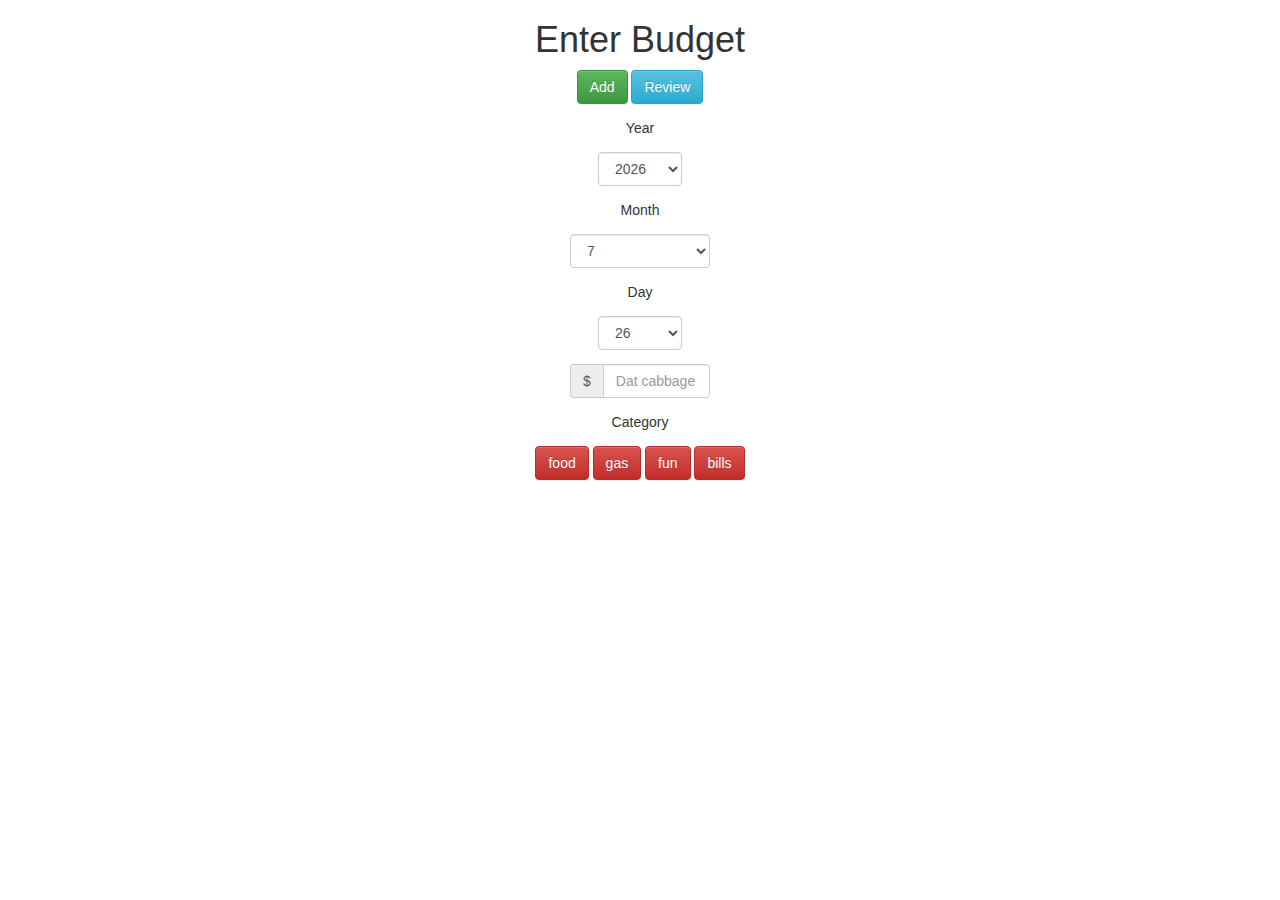
<file: index.html>
<!DOCTYPE html>
<html lang="en">
  <head>
    <meta charset="utf-8">
    <meta http-equiv="X-UA-Compatible" content="IE=edge">
    <meta name="viewport" content="width=device-width, initial-scale=1">
    <!-- The above 3 meta tags *must* come first in the head; any other head content must come *after* these tags -->
    <title>Budget</title>

    <!-- Bootstrap -->
    <link href="bs/css/bootstrap.min.css" rel="stylesheet">
    <link href="bs/css/bootstrap-theme.min.css" rel="stylesheet">
    <link href="main.css" rel="stylesheet">

    <!-- HTML5 shim and Respond.js for IE8 support of HTML5 elements and media queries -->
    <!-- WARNING: Respond.js doesn't work if you view the page via file:// -->
    <!--[if lt IE 9]>
      <script src="https://oss.maxcdn.com/html5shiv/3.7.3/html5shiv.min.js"></script>
      <script src="https://oss.maxcdn.com/respond/1.4.2/respond.min.js"></script>
    <![endif]-->
  </head>
  <body>
    <h1>Enter Budget</h1>

    <a href='index.html'><button type='button' class='btn btn-success'>Add</button></a>
    <a href='review.html'><button type='button' class='btn btn-info'>Review</button></a>
    <div class="form-group centerable" id="year-container">
      Year <select class="form-control centerable" id="year">
      </select>
    </div>
    <div class="form-group centerable" id="month-container">
      Month <select class="form-control centerable" id="month">
      </select>
    </div>
    <div class="form-group centerable" id="day-container">
      Day <select class="form-control centerable" id="day">
      </select>
    </div>
    <div class="input-group centerable" id="amount-container">
      <span class="input-group-addon" id="basic-addon1">$</span>
      <input type="text" class="form-control" placeholder="Dat cabbage" aria-describedby="basic-addon1">
    </div>
    <div class='centerable' id='category-container'>Category</div>
    <button type='button' class='btn btn-danger'>food</button>
    <button type='button' class='btn btn-danger'>gas</button>
    <button type='button' class='btn btn-danger'>fun</button>
    <button type='button' class='btn btn-danger'>bills</button>

    <!-- jQuery (necessary for Bootstrap's JavaScript plugins) -->
    <script src="https://ajax.googleapis.com/ajax/libs/jquery/1.12.4/jquery.min.js"></script>
    <!-- Include all compiled plugins (below), or include individual files as needed -->
    <script src="bs/js/bootstrap.min.js"></script>
    <script src='main.js'></script>
  </body>
</html>
</file>
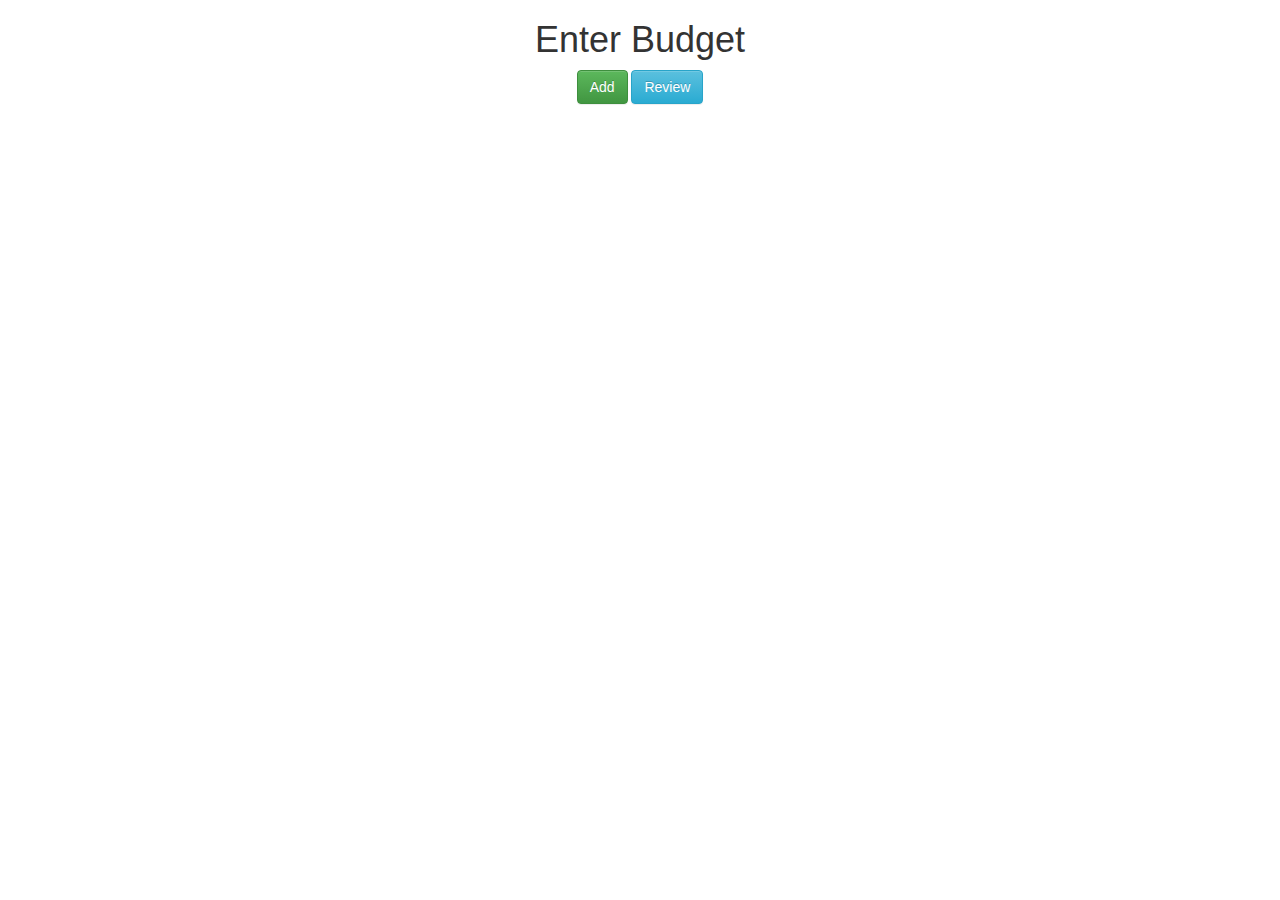
<file: review.html>
<!DOCTYPE html>
<html lang="en">
  <head>
    <meta charset="utf-8">
    <meta http-equiv="X-UA-Compatible" content="IE=edge">
    <meta name="viewport" content="width=device-width, initial-scale=1">
    <!-- The above 3 meta tags *must* come first in the head; any other head content must come *after* these tags -->
    <title>Budget</title>

    <!-- Bootstrap -->
    <link href="bs/css/bootstrap.min.css" rel="stylesheet">
    <link href="bs/css/bootstrap-theme.min.css" rel="stylesheet">
    <link href="main.css" rel="stylesheet">

    <!-- HTML5 shim and Respond.js for IE8 support of HTML5 elements and media queries -->
    <!-- WARNING: Respond.js doesn't work if you view the page via file:// -->
    <!--[if lt IE 9]>
      <script src="https://oss.maxcdn.com/html5shiv/3.7.3/html5shiv.min.js"></script>
      <script src="https://oss.maxcdn.com/respond/1.4.2/respond.min.js"></script>
    <![endif]-->
  </head>
  <body>
    <h1>Enter Budget</h1>

    <a href='index.html'><button type='button' class='btn btn-success'>Add</button></a>
    <a href='review.html'><button type='button' class='btn btn-info'>Review</button></a>

    <!-- jQuery (necessary for Bootstrap's JavaScript plugins) -->
    <script src="https://ajax.googleapis.com/ajax/libs/jquery/1.12.4/jquery.min.js"></script>
    <!-- Include all compiled plugins (below), or include individual files as needed -->
    <script src="bs/js/bootstrap.min.js"></script>
  </body>
</html>
</file>
<file: main.css>
body {
  text-align: center;
}

.centerable {
  margin: 1em auto;
}

#year-container {
  width: 6em;
}
#year {
  width: 6em;
}
#month-container {
  width: 10em;
}
#month {
  width: 10em;
}
#day-container {
  width: 6em;
}
#day {
  width: 6em;
}
#category-container {
  width: 10em;
}
#amount-container {
  width: 10em;
}
</file>
